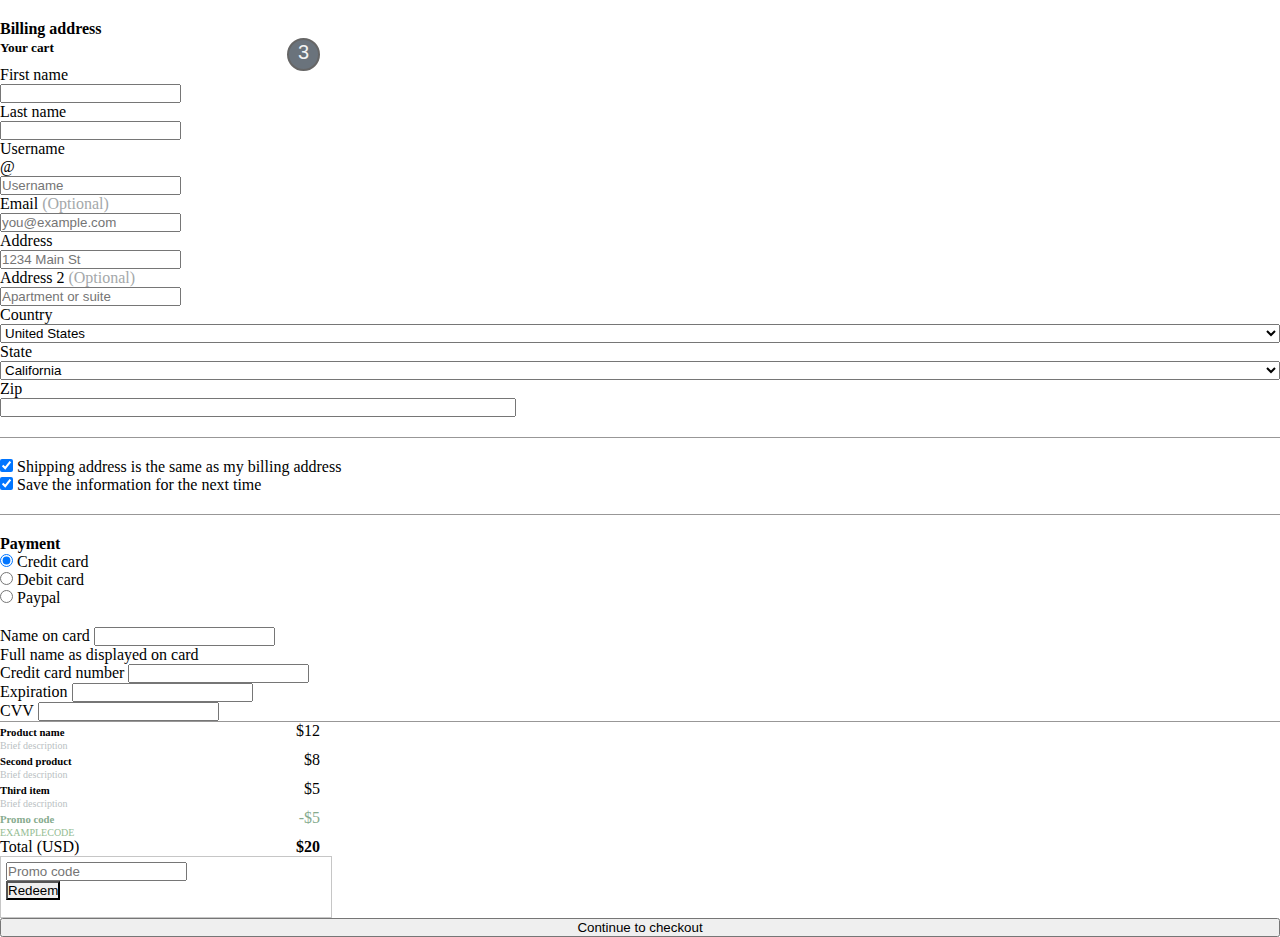
<file: task1/index.html>
<!DOCTYPE html>
<html lang="en">
  <head>
    <meta charset="UTF-8" />
    <meta http-equiv="X-UA-Compatible" content="IE=edge" />
    <meta name="viewport" content="width=device-width, initial-scale=1.0" />
    <title>Document</title>
    <link
      href="https://cdn.jsdelivr.net/npm/bootstrap@5.3.0-alpha1/dist/css/bootstrap.min.css"
      rel="stylesheet"
      integrity="sha384-GLhlTQ8iRABdZLl6O3oVMWSktQOp6b7In1Zl3/Jr59b6EGGoI1aFkw7cmDA6j6gD"
      crossorigin="anonymous"
    />
    <link rel="stylesheet" href="style.css" />
  </head>
  <body>
    <div class="container">
      <header>
        <div class="row">
          <div class="col-8">
            <h4>Billing address</h4>
          </div>
          <div class="col-4" style="max-width: 320px;">
            <h5 style="display: inline;">Your cart</h5>
            <span id="numcircle">3</span>
          </div>
        </div>
      </header>
      <main>
        <section>
          <div class="row" style="margin-top: 10px;">
            <div class="col-8">
              <form action="">
                <div class="row">
                  <div class="col-6">
                    <label class="my-1" for="firstname">First name</label><br>
                    <input class="form-control" type="text" name="firstname" id="firstname">
                  </div>
                  <div class="col-6"><label class="my-1" for="lastname">Last name</label><br>
                    <input class="form-control" type="text" name="lastname" id="lastname"></div>
                </div>
                <div class="row my-2">
                  <div class="col-12">
                    <label for="">Username</label><br>
                    <div class="input-group">
                      <div class="input-group-prepend">
                        <span class="input-group-text" id="basic-addon1">@</span>
                      </div>
                      <input type="text" class="form-control" placeholder="Username" aria-label="Username" aria-describedby="basic-addon1">
                    </div>
                  </div>
                </div>
                <div class="row my-2">
                  <div class="col-12">
                    <label class="my-1" for="email">Email <span style="color: #a4a8aa;">(Optional)</span></label><br>
                    <input class="form-control" type="text" name="email" placeholder="you@example.com" id="email">
                  </div>
                </div>
                <div class="row my-2">
                  <div class="col-12">
                    <label class="my-1" for="address">Address</label><br>
                    <input class="form-control" type="text" name="address" id="address" placeholder="1234 Main St">
                  </div>
                </div>
                <div class="row my-2">
                  <div class="col-12">
                    <label class="my-1" for="address2">Address 2 <span style="color: #a4a8aa;">(Optional)</span></label><br>
                    <input class="form-control" type="text" name="address2" id="address2" placeholder="Apartment or suite">
                  </div>
                </div>
                <div class="row my-2" style="border-bottom: 1px solid rgb(152, 151, 151);padding-bottom: 20px;">
                  <div class="col-4">
                    <label for="country">Country</label><br>
                    <select name="country" id="country" style="width: 100%;">
                      <option value="us">United States</option>
                      <option value="uk">United Kingdom</option>
                      <option value="ge">Germany</option>
                      <option value="ca">Canada</option>
                      <option value="sw">Sweden</option>
                    </select>
                  </div>
                  <div class="col-4">
                    <label for="state">State</label><br>
                    <select name="state" id="state" style="width: 100%;">
                      <option value="california">California</option>
                      <option value="arizona">Arizona</option>
                      <option value="texas">Texas</option>
                    </select>
                  </div>
                  <div class="col-4">
                    <label for="zip">Zip</label><br>
                    <input type="text" style="width: 40%;">
                  </div>
                </div>
              </form>
              <div class="row" style="border-bottom: 1px solid rgb(152, 151, 151);padding-bottom: 20px;margin-top: 20px;">
                <div class="col-12">
                  <div class="form-check">
                    <input class="form-check-input" type="checkbox" value="" id="flexCheckDefault" checked>
                    <label class="form-check-label" for="flexCheckDefault">
                      Shipping address is the same as my billing address
                    </label>
                  </div>
                  <div class="form-check">
                    <input class="form-check-input" type="checkbox" value="" id="flexCheckChecked" checked>
                    <label class="form-check-label" for="flexCheckChecked">
                      Save the information for the next time
                    </label>
                  </div>
                </div>
              </div>
              <section style="border-bottom: 1px solid rgb(152, 151, 151);">
              <div class="row" style="padding-bottom: 20px;margin-top: 20px;">
                <div class="col-12">
                  <h4>Payment</h4>
                  <div class="form-check">
                    <input class="form-check-input" type="radio" name="flexRadioDefault" id="flexRadioDefault1" checked>
                    <label class="form-check-label" for="flexRadioDefault1">
                      Credit card
                    </label>
                  </div>
                  <div class="form-check">
                    <input class="form-check-input" type="radio" name="flexRadioDefault" id="flexRadioDefault2" >
                    <label class="form-check-label" for="flexRadioDefault2">
                      Debit card
                    </label>
                  </div>
                  <div class="form-check">
                    <input class="form-check-input" type="radio" name="flexRadioDefault" id="flexRadioDefault2" >
                    <label class="form-check-label" for="flexRadioDefault2">
                      Paypal
                    </label>
                  </div>
                </div>
              </div>
              <div class="row">
                <div class="col-6">
                  <div>
                    <label for="name-oncard" class="form-label">Name on card</label>
                    <input type="email" class="form-control" id="name-oncard">
                    <div id="emailHelp" class="form-text">Full name as displayed on card</div>
                  </div>
              </div>
                <div class="col-6">
                  <div>
                    <label for="card-number" class="form-label">Credit card number</label>
                    <input type="email" class="form-control" id="card-number">
                  </div>
                </div>
              </div>
              <div class="row mt-3 mb-4">
                <div class="col-3"><div>
                  <label for="card-number" class="form-label">Expiration</label>
                  <input type="email" class="form-control" id="card-number">
                </div></div>
                <div class="col-3">
                  <div>
                    <label for="card-number" class="form-label">CVV</label>
                    <input type="email" class="form-control" id="card-number">
                  </div>
                </div>
              </div>
            </section>
            </div>
            <div class="col-4">
              <div class="row mb-3">
                <div class="card right-column" style="width: 320px">
                  <ul class="list-group list-group-flush">
                    <li class="list-group-item">
                      <div>
                        <h6>Product name</h6>
                        <span style="float: right;">$12</span>
                      </div>
                      <p
                        style="
                          font-size: 10px;
                          margin-bottom: 0;
                          color: #babfc3;
                        "
                      >
                        Brief description
                      </p>
                    </li>
                    <li class="list-group-item">
                      <div>
                        <h6>Second product</h6>
                        <span>$8</span>
                      </div>
                      <p
                        style="
                          font-size: 10px;
                          margin-bottom: 0;
                          color: #babfc3;
                        "
                      >
                        Brief description
                      </p>
                    </li>
                    <li class="list-group-item">
                      <div>
                        <h6>Third item</h6>
                        <span>$5</span>
                      </div>
                      <p
                        style="
                          font-size: 10px;
                          margin-bottom: 0;
                          color: #babfc3;
                        "
                      >
                        Brief description
                      </p>
                    </li>
                    <li class="list-group-item">
                      <div style="color: #86ab8e">
                        <h6>Promo code</h6>
                        <span>-$5</span>
                      </div>
                      <p
                        style="
                          font-size: 10px;
                          margin-bottom: 0;
                          color: #94bc93;
                        "
                      >
                        EXAMPLECODE
                      </p>
                    </li>
                    <li class="list-group-item">
                      <div>
                        Total (USD)
                        <span style="font-weight: 600"
                          >$20</span
                        >
                      </div>
                    </li>
                  </ul>
                </div>
              </div>
              <div class="row">
                <div class="rounded" style="border: 1px solid rgb(198, 198, 198); padding: 5px;width: 320px;height: 50px;">
                  <div class="input-group mb-3">
                    <input type="text" class="form-control" placeholder="Promo code">
                    <div class="input-group-append">
                      <button class="btn btn-secondary" type="button" style="border-top-left-radius:0px;border-bottom-left-radius: 0px;">Redeem</button>
                    </div>
                  </div>
                </div>
              </div>
            </div>
          </div>
        </section>
      </main>
      <footer>
        <div class="row mt-4 mb-3">
          <div class="col-8"><button style="width: 100%;" type="button" class="btn btn-primary">Continue to checkout</button></div>
        </div>
      </footer>
    </div>
  </body>
</html>
</file>
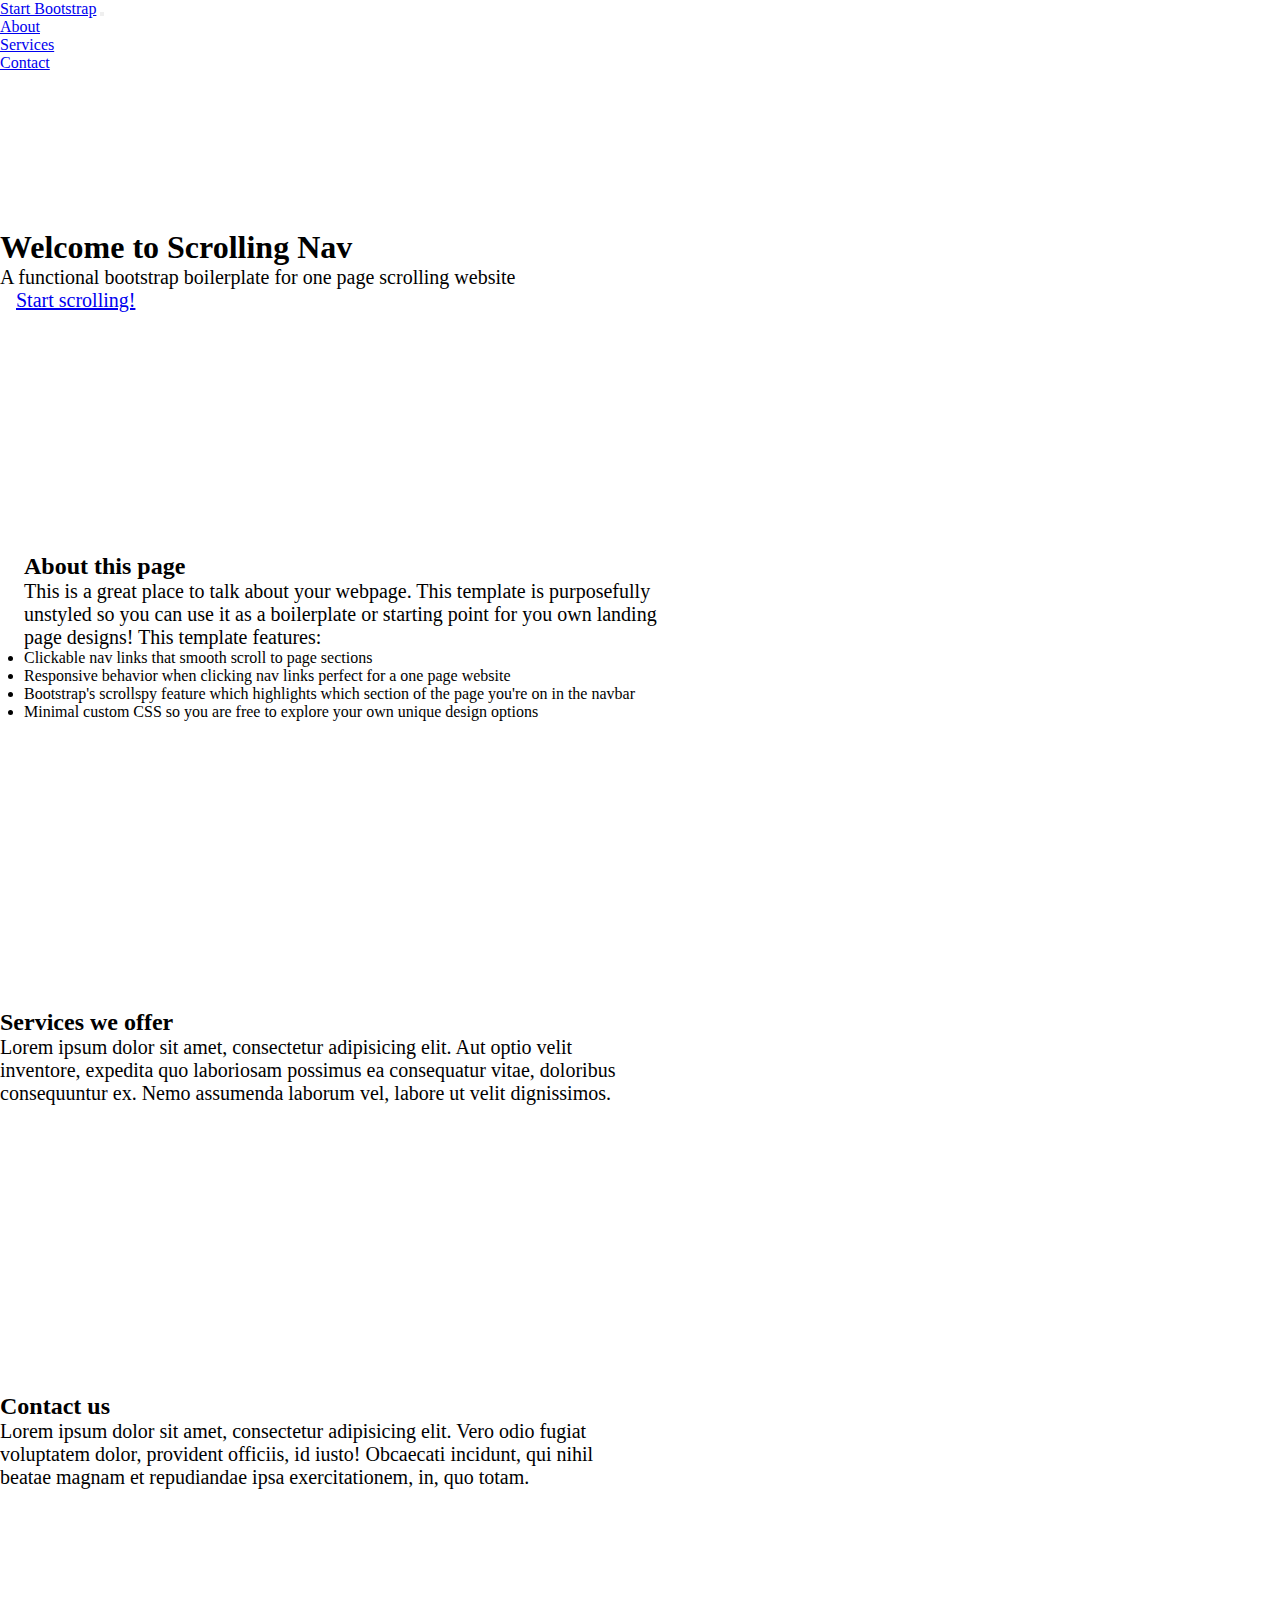
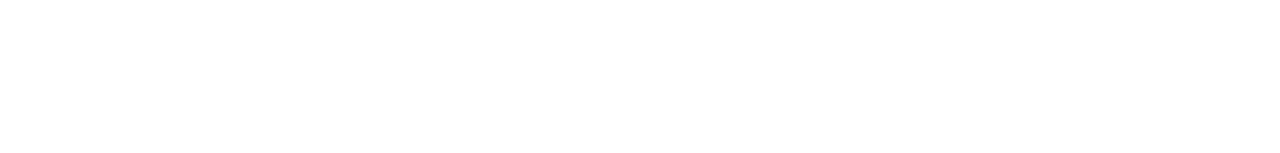
<file: task2/index.html>
<!DOCTYPE html>
<html lang="en">
  <head>
    <meta charset="UTF-8" />
    <meta http-equiv="X-UA-Compatible" content="IE=edge" />
    <meta name="viewport" content="width=device-width, initial-scale=1.0" />
    <title>Document</title>
    <link
      href="https://cdn.jsdelivr.net/npm/bootstrap@5.3.0-alpha1/dist/css/bootstrap.min.css"
      rel="stylesheet"
      integrity="sha384-GLhlTQ8iRABdZLl6O3oVMWSktQOp6b7In1Zl3/Jr59b6EGGoI1aFkw7cmDA6j6gD"
      crossorigin="anonymous"
    />
    <script
      src="https://cdn.jsdelivr.net/npm/bootstrap@5.3.0-alpha1/dist/js/bootstrap.bundle.min.js"
      integrity="sha384-w76AqPfDkMBDXo30jS1Sgez6pr3x5MlQ1ZAGC+nuZB+EYdgRZgiwxhTBTkF7CXvN"
      crossorigin="anonymous"
    ></script>
    <link rel="stylesheet" href="style.css" />
  </head>
  <body>
    <nav
      class="navbar navbar-expand-lg navbar-dark bg-dark fixed-top"
      id="mainNav"
    >
      <div class="container px-4">
        <a class="navbar-brand" href="#page-top">Start Bootstrap</a>
        <button
          class="navbar-toggler collapsed"
          type="button"
          data-bs-toggle="collapse"
          data-bs-target="#navbarResponsive"
        >
          <span class="navbar-toggler-icon"></span>
        </button>
        <div class="navbar-collapse collapse" id="navbarResponsive">
          <ul class="navbar-nav ms-auto">
            <li class="nav-item">
              <a class="nav-link" href="#about">About</a>
            </li>
            <li class="nav-item">
              <a class="nav-link" href="#services">Services</a>
            </li>
            <li class="nav-item">
              <a class="nav-link" href="#contact">Contact</a>
            </li>
          </ul>
        </div>
      </div>
    </nav>
    <header class="bg-primary">
      <div
        class="container text-center"
        style="padding-top: 107px; padding-bottom: 97px"
      >
        <h1 class="text-light" style="margin-top: 50px; font-weight: bolder">
          Welcome to Scrolling Nav
        </h1>
        <p class="text-light" style="font-weight: lighter; font-size: 20px">
          A functional bootstrap boilerplate for one page scrolling website
        </p>
        <a
          href="#about"
          class="btn btn-light text-dark"
          style="padding: 8px 16px; font-size: 20px"
          >Start scrolling!</a
        >
      </div>
    </header>

    <main>
      <section id="about" style="padding: 144px 0px">
        <div class="container" style="padding: 0px 24px; width: 50%">
          <div>
            <h2>About this page</h2>
            <p style="font-weight: lighter;font-size: 20px;">
              This is a great place to talk about your webpage. This template is
              purposefully unstyled so you can use it as a boilerplate or
              starting point for you own landing page designs! This template
              features:
            </p>
            <ul>
              <li>Clickable nav links that smooth scroll to page sections</li>
              <li>
                Responsive behavior when clicking nav links perfect for a one
                page website
              </li>
              <li>
                Bootstrap's scrollspy feature which highlights which section of
                the page you're on in the navbar
              </li>
              <li>
                Minimal custom CSS so you are free to explore your own unique
                design options
              </li>
            </ul>
          </div>
        </div>
      </section>
      <section id="services" style="padding: 144px 0px" class="bg-light">
        <div class="container" style="width: 50%">
          <h2>Services we offer</h2>
          <p style="font-size: 20px; font-weight: lighter;">
            Lorem ipsum dolor sit amet, consectetur adipisicing elit. Aut optio
            velit inventore, expedita quo laboriosam possimus ea consequatur
            vitae, doloribus consequuntur ex. Nemo assumenda laborum vel, labore
            ut velit dignissimos.
          </p>
        </div>
      </section>
      <section id="contact" style="padding: 144px 0px">
        <div class="container" style="width: 50%">
          <h2>Contact us</h2>
          <p style="font-size: 20px; font-weight: lighter;">
            Lorem ipsum dolor sit amet, consectetur adipisicing elit. Vero odio fugiat voluptatem dolor,
            provident officiis, id iusto! Obcaecati incidunt, 
            qui nihil beatae magnam et repudiandae ipsa exercitationem, in, quo totam.
          </p>
      </section>
    </main>
    <footer
      class="d-flex justify-content-center align-items-center bg-dark"
      style="height: 120px"
    >
      <p style="color: white; margin: 0px">
        Copyright &copy; Your Website 2022
      </p>
    </footer>
  </body>
</html>
</file>
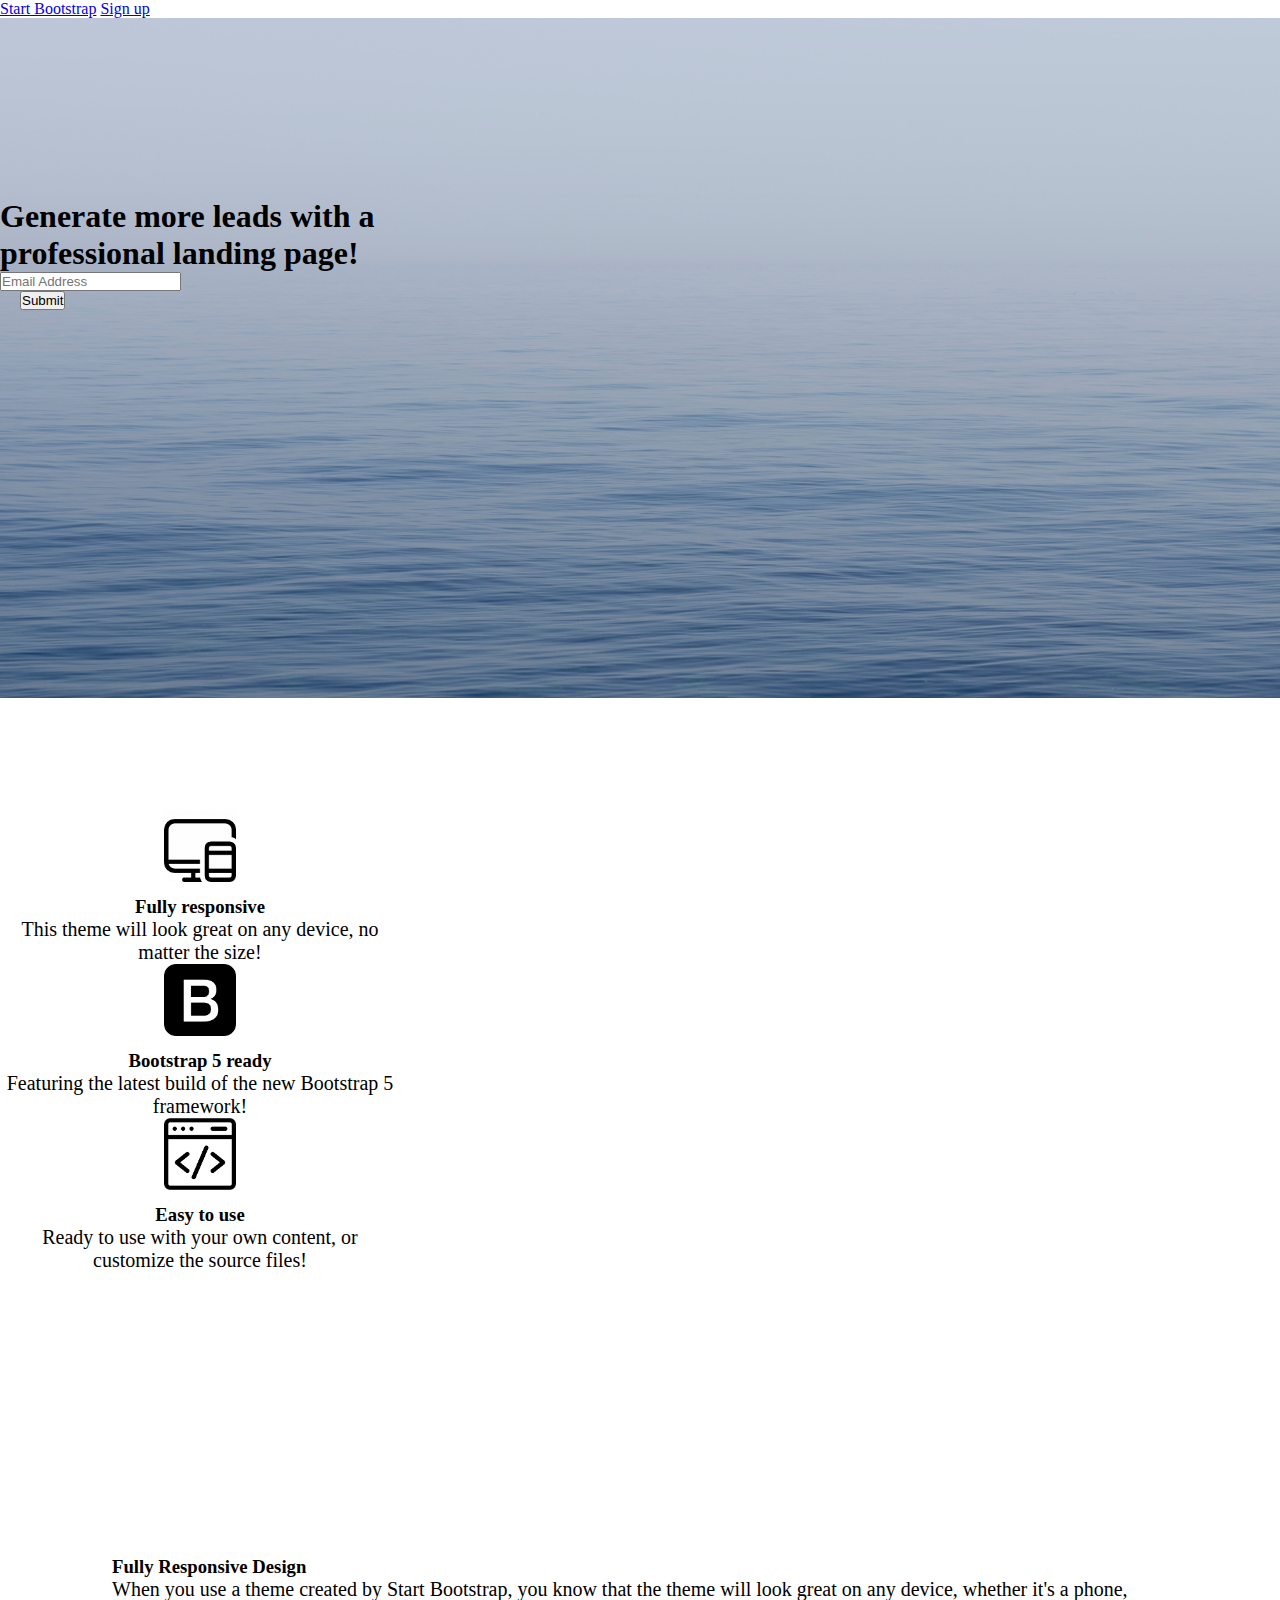
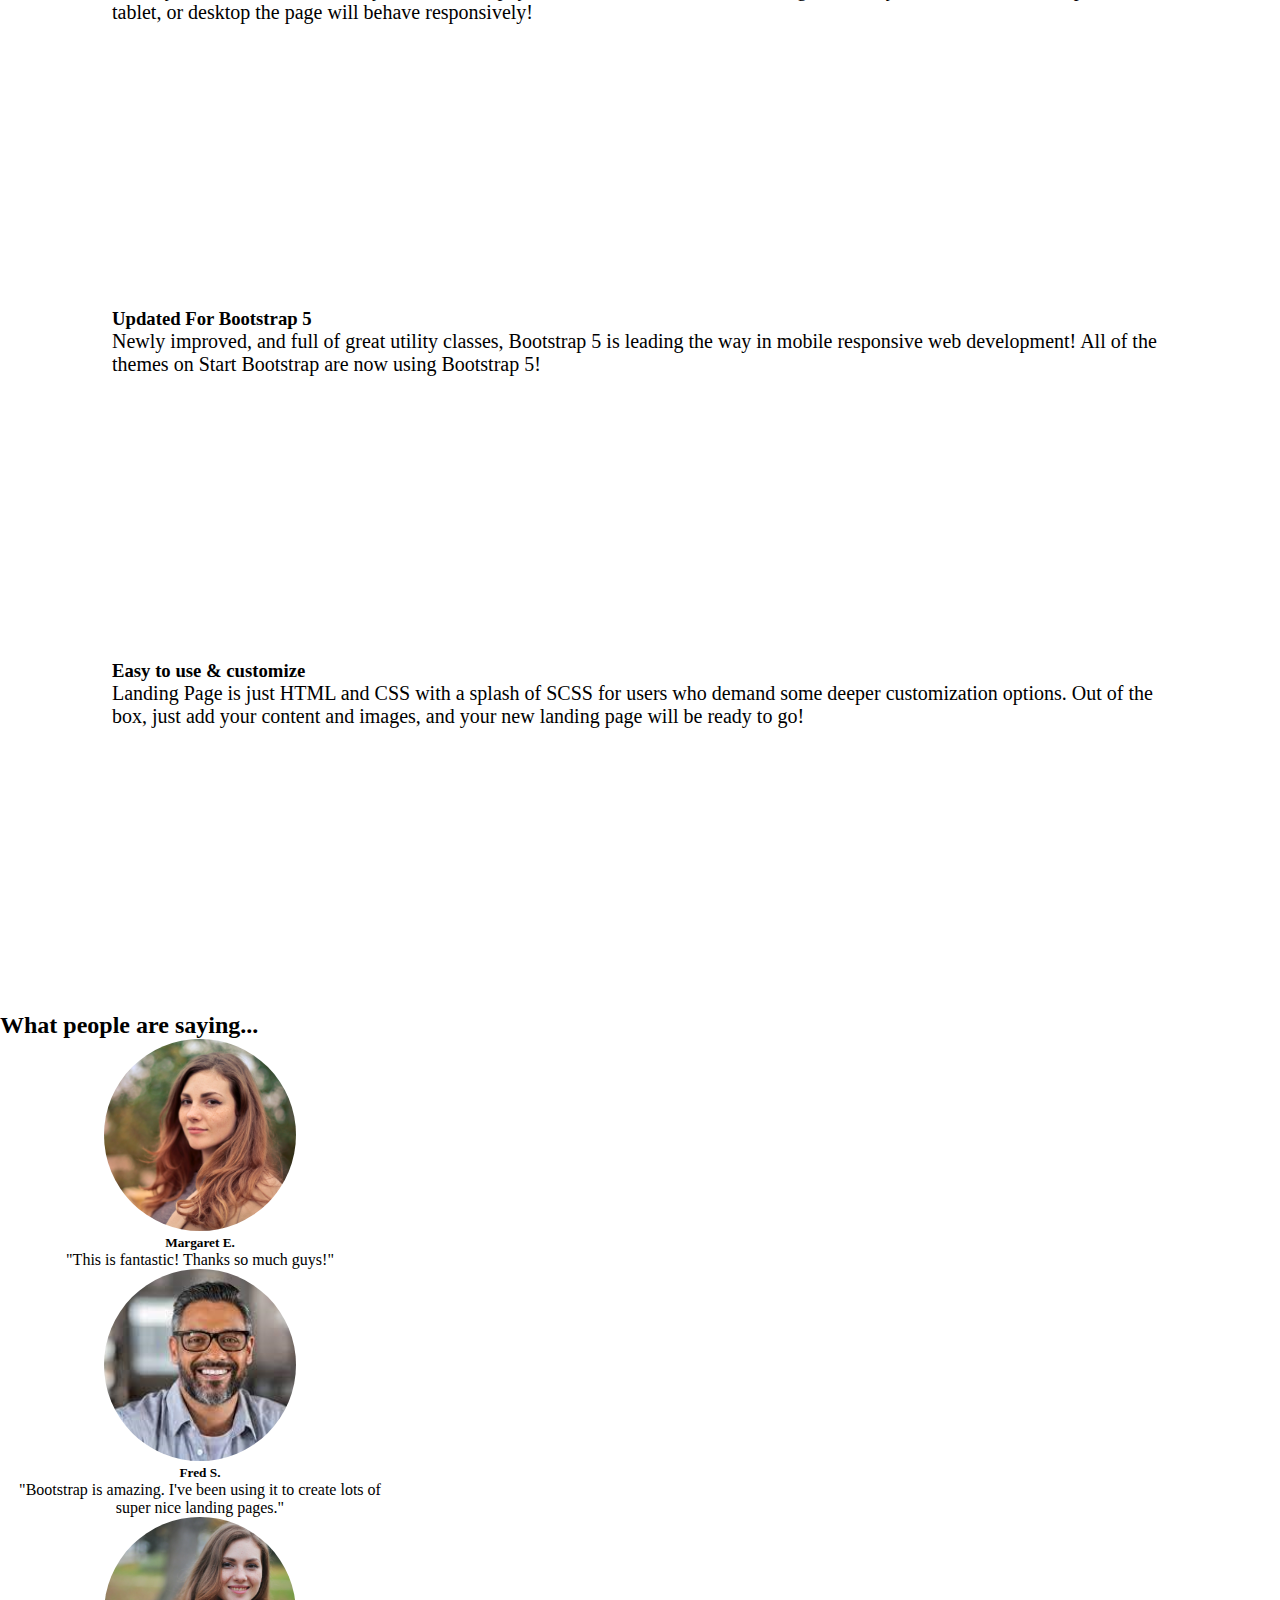
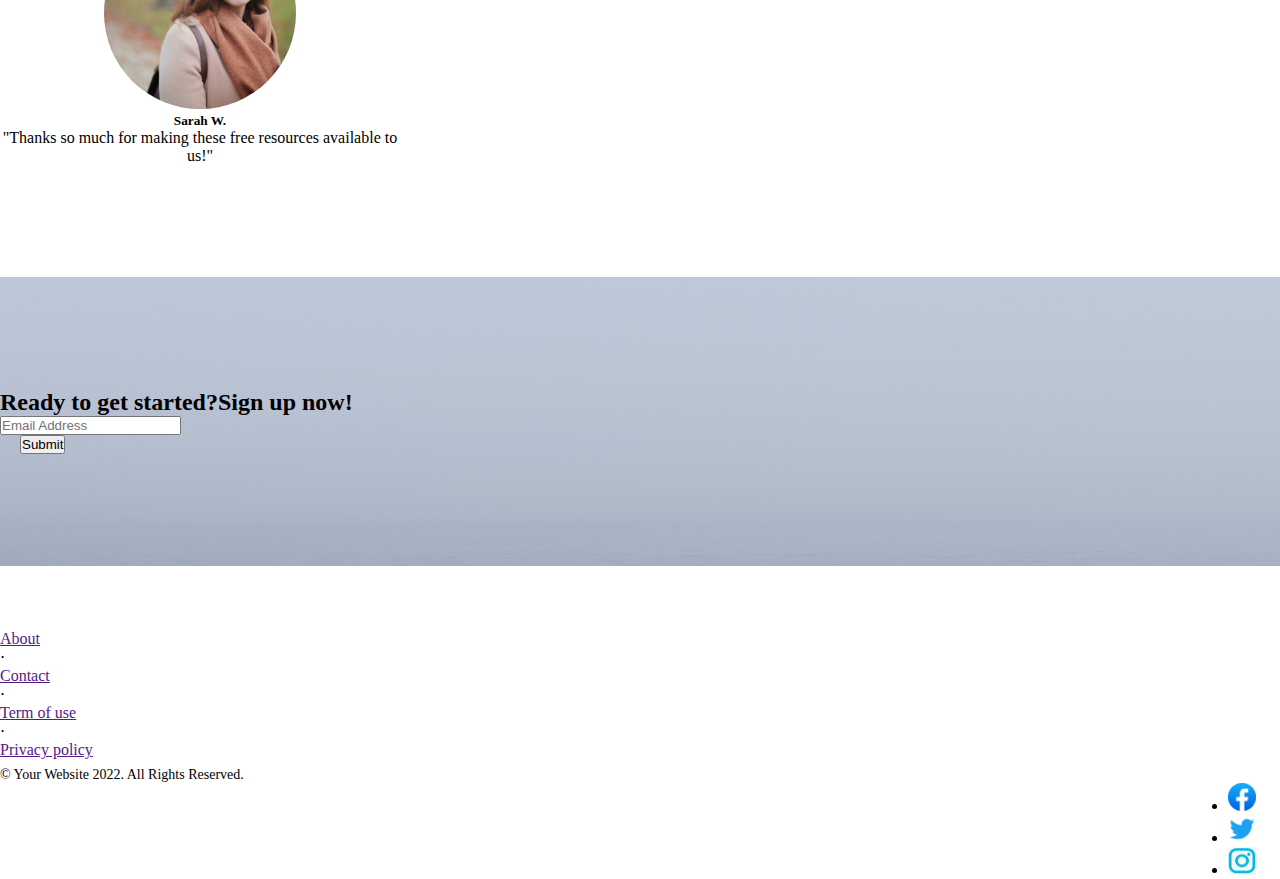
<file: task3/index.html>
<!DOCTYPE html>
<html lang="en">
  <head>
    <meta charset="UTF-8" />
    <meta http-equiv="X-UA-Compatible" content="IE=edge" />
    <meta name="viewport" content="width=device-width, initial-scale=1.0" />
    <link
      href="https://cdn.jsdelivr.net/npm/bootstrap@5.3.0-alpha1/dist/css/bootstrap.min.css"
      rel="stylesheet"
      integrity="sha384-GLhlTQ8iRABdZLl6O3oVMWSktQOp6b7In1Zl3/Jr59b6EGGoI1aFkw7cmDA6j6gD"
      crossorigin="anonymous"
    />
    <link rel="stylesheet" href="style.css" />
    <title>Document</title>
  </head>
  <body>
    <nav class="navbar navbar-light bg-light">
      <div class="container">
        <a class="navbar-brand" href="#">Start Bootstrap</a>
        <a href="#signup" class="btn btn-primary px-3 py-3">Sign up</a>
      </div>
    </nav>
    <header>
      <div class="container" style="width: 40%">
        <h1 class="text-light">
          Generate more leads with a professional landing page!
        </h1>
        <div class="input-group mt-3">
          <input
            type="text"
            class="form-control p-3 rounded"
            placeholder="Email Address"
          />
          <div class="input-group-append">
            <button class="btn btn-primary p-3" id="submit" type="button">
              Submit
            </button>
          </div>
        </div>
      </div>
    </header>
    <main>
      <section class="icons bg-light">
        <div class="container">
          <div class="row">
            <div class="col-lg-4 col-md-12 d-flex justify-content-center">
              <div
                class="card justify-content-center align-items-center bg-light"
                style="width: 400px; text-align: center; border: none"
              >
                <img
                  class="card-img-top images"
                  src="assets/media/responsive.png"
                  alt="Card image cap"
                />
                <div class="card-body">
                  <h3 style="margin-top: 10px">Fully responsive</h3>
                  <p
                    class="card-text"
                    style="font-weight: 300; font-size: 20px"
                  >
                    This theme will look great on any device, no matter the
                    size!
                  </p>
                </div>
              </div>
            </div>
            <div class="col-lg-4 col-md-12 d-flex justify-content-center">
              <div
                class="card justify-content-center align-items-center bg-light"
                style="width: 400px; text-align: center; border: none"
              >
                <img
                  class="card-img-top images"
                  src="assets/media/bootstrap.png"
                  alt="Card image cap"
                />
                <div class="card-body">
                  <h3 style="margin-top: 10px">Bootstrap 5 ready</h3>
                  <p
                    class="card-text"
                    style="font-weight: 300; font-size: 20px"
                  >
                    Featuring the latest build of the new Bootstrap 5 framework!
                  </p>
                </div>
              </div>
            </div>
            <div class="col-lg-4 col-md-12 d-flex justify-content-center">
              <div
                class="card justify-content-center align-items-center bg-light"
                style="width: 400px; text-align: center; border: none"
              >
                <img
                  class="card-img-top images"
                  src="assets/media/web.png"
                  alt="Card image cap"
                />
                <div class="card-body">
                  <h3 style="margin-top: 10px">Easy to use</h3>
                  <p
                    class="card-text"
                    style="font-weight: 300; font-size: 20px"
                  >
                    Ready to use with your own content, or customize the source
                    files!
                  </p>
                </div>
              </div>
            </div>
          </div>
        </div>
      </section>
      <section class="info">
        <div class="container-fluid">
          <div class="row">
            <div
              class="col-lg-6 col-md-12"
              style="padding: 112px; margin: 60px 0px"
            >
              <h3>Fully Responsive Design</h3>
              <p style="font-weight: 300; font-size: 20px">
                When you use a theme created by Start Bootstrap, you know that
                the theme will look great on any device, whether it's a phone,
                tablet, or desktop the page will behave responsively!
              </p>
            </div>
            <div
              class="col-lg-6 col-md-12"
              style="
                background-image: url(assets/media/apple.jpg);
                background-repeat: no-repeat;
                background-size: cover;
              "
            ></div>
          </div>
          <div class="row">
            <div
              class="col-lg-6 col-md-12"
              style="
                background-image: url(assets/media/html.jpg);
                background-repeat: no-repeat;
                background-size: cover;
              "
            ></div>
            <div
              class="col-lg-6 col-md-12"
              style="padding: 112px; margin: 60px 0px"
            >
              <h3>Updated For Bootstrap 5</h3>
              <p style="font-weight: 300; font-size: 20px">
                Newly improved, and full of great utility classes, Bootstrap 5
                is leading the way in mobile responsive web development! All of
                the themes on Start Bootstrap are now using Bootstrap 5!
              </p>
            </div>
          </div>
          <div class="row">
            <div
              class="col-lg-6 col-md-12"
              style="padding: 112px; margin: 60px 0px"
            >
              <h3>Easy to use & customize</h3>
              <p style="font-weight: 300; font-size: 20px">
                Landing Page is just HTML and CSS with a splash of SCSS for
                users who demand some deeper customization options. Out of the
                box, just add your content and images, and your new landing page
                will be ready to go!
              </p>
            </div>
            <div
              class="col-lg-6 col-md-12"
              style="
                background-image: url(assets/media/programmer.jpg);
                background-repeat: no-repeat;
                background-size: cover;
              "
            ></div>
          </div>
        </div>
      </section>
      <section class="feedback bg-light" style="padding: 112px 0px">
        <div class="container">
          <div class="row mb-5 text-center">
            <h2>What people are saying...</h2>
          </div>
          <div class="row">
            <div class="col-lg-4 col-md-12 d-flex justify-content-center">
                <div
                  class="card justify-content-center align-items-center bg-light"
                  style="width: 400px; text-align: center; border: none"
                >
                  <img
                    class="card-img-top images"
                    src="assets/media/people1.jpg"
                    style="width: 192px;
                    height: 192px;
                    border-radius: 50%;
                    object-fit: cover;"
                    alt="Card image cap"
                  />
                  <div class="card-body">
                    <h5>Margaret E.</h3>
                    <p
                      class="card-text"
                    >
                    "This is fantastic! Thanks so much guys!"
                    </p>
                  </div>
                </div>
              </div>
              <div class="col-lg-4 col-md-12 d-flex justify-content-center">
                <div
                  class="card justify-content-center align-items-center bg-light"
                  style="width: 400px; text-align: center; border: none"
                >
                  <img
                    class="card-img-top images"
                    src="assets/media/people2.png"
                    style="width: 192px;
                    height: 192px;
                    border-radius: 50%;
                    object-fit: cover;"
                    alt="Card image cap"
                  />
                  <div class="card-body">
                    <h5>Fred S.</h3>
                    <p
                      class="card-text"
                    >
                    "Bootstrap is amazing. I've been using it to create lots of super nice landing pages."
                    </p>
                  </div>
                </div>
              </div>
              <div class="col-lg-4 col-md-12 d-flex justify-content-center">
                <div
                  class="card justify-content-center align-items-center bg-light"
                  style="width: 400px; text-align: center; border: none"
                >
                  <img
                    class="card-img-top images"
                    src="assets/media/people3.jpg"
                    style="width: 192px;
                    height: 192px;
                    border-radius: 50%;
                    object-fit: cover;"
                    alt="Card image cap"
                  />
                  <div class="card-body">
                    <h5>Sarah W.</h3>
                    <p
                      class="card-text"
                    >
                    "Thanks so much for making these free resources available to us!"
                    </p>
                  </div>
                </div>
              </div>
          </div>
        </div>
      </section>
      <section id="signup" class="signup" style="padding: 112px 0px;">
        <div class="container" style="width: 40%;">
            <h2 class="text-light">Ready to get started?Sign up now!</h2>
            <div class="input-group mt-3">
            <input
              type="text"
              class="form-control p-3 rounded"
              placeholder="Email Address"
            />
            <div class="input-group-append">
              <button class="btn btn-primary p-3" id="submit" type="button">
                Submit
              </button>
        </div>
                </div>
            </div>
        </div>
      </section>
    </main>
    <footer>
        <div class="container">
            <div class="row">
                <div class="col-lg-6 col-md-12">
                    <ul style="padding-left: 0px;margin-bottom: 8px;">
                        <li class="list-inline-item"><a href="">About</a></li><li class="list-inline-item">⋅</li>
                        <li class="list-inline-item"><a href="">Contact</a></li><li class="list-inline-item">⋅</li>
                        <li class="list-inline-item"><a href="">Term of use</a></li><li class="list-inline-item">⋅</li>
                        <li class="list-inline-item"><a href="">Privacy policy</a></li>
                    </ul>
                    <p class="text-muted" style="font-size: 14px;">&#169; Your Website 2022. All Rights Reserved.</p>
                </div>
                <div class="col-lg-6 col-md-12">
                    <div style="float: right;">
                    <ul>
                        <li class="list-inline-item" style="margin-right: 24px;"><a href=""><img class="social-networks" src="assets/media/facebook.png" alt=""></a>
                        <li class="list-inline-item" style="margin-right: 24px;"><a href=""><img class="social-networks" src="assets/media/twitter.png" alt=""></a>
                        <li class="list-inline-item"><a href=""><img class="social-networks"src="assets/media/instagram.png" alt=""></a>
                    </ul>
                </div>
                </div>
            </div>
        </div>
    </footer>
  </body>
</html>
</file>
<file: task1/style.css>
*{
    padding: 0;
    margin: 0;
}
body{
    padding-top: 20px;
}
#numcircle{
    border-radius: 50%;
    width: 27px;
    height: 27px;
    padding: 1px;
    display: inline;
    background-color: #6a737c;
    border: 2px solid #666;
    color: #f2f3f4;
    text-align: center;
    font: 20px Arial, sans-serif,bolder;
    float: right;
}
h6{
    display: inline;
}
.right-column span{
    float: right;
}
</file>
<file: task2/style.css>
*{
    margin: 0;
    padding: 0;
}
</file>
<file: task3/style.css>
*{
    margin: 0px;
    padding: 0px;
}
header{
    
    background-image: url(assets/media/ocean.jpg);
    background-size: cover;
    height:600px; 
    padding-top:80px;
}
#submit{
    margin-left: 20px;
}
header .container{
    margin-top: 100px;
}
.images{
    height: 72px;
    width: 72px;
}
.icons .container{
    padding: 112px 0px;
}
.signup{
    background-image: url(assets/media/ocean.jpg);
    background-size: cover;
}
footer{
    padding: 64px 0px;
}
.social-networks{
    width: 28px;
    height: 28px;
}
</file>
